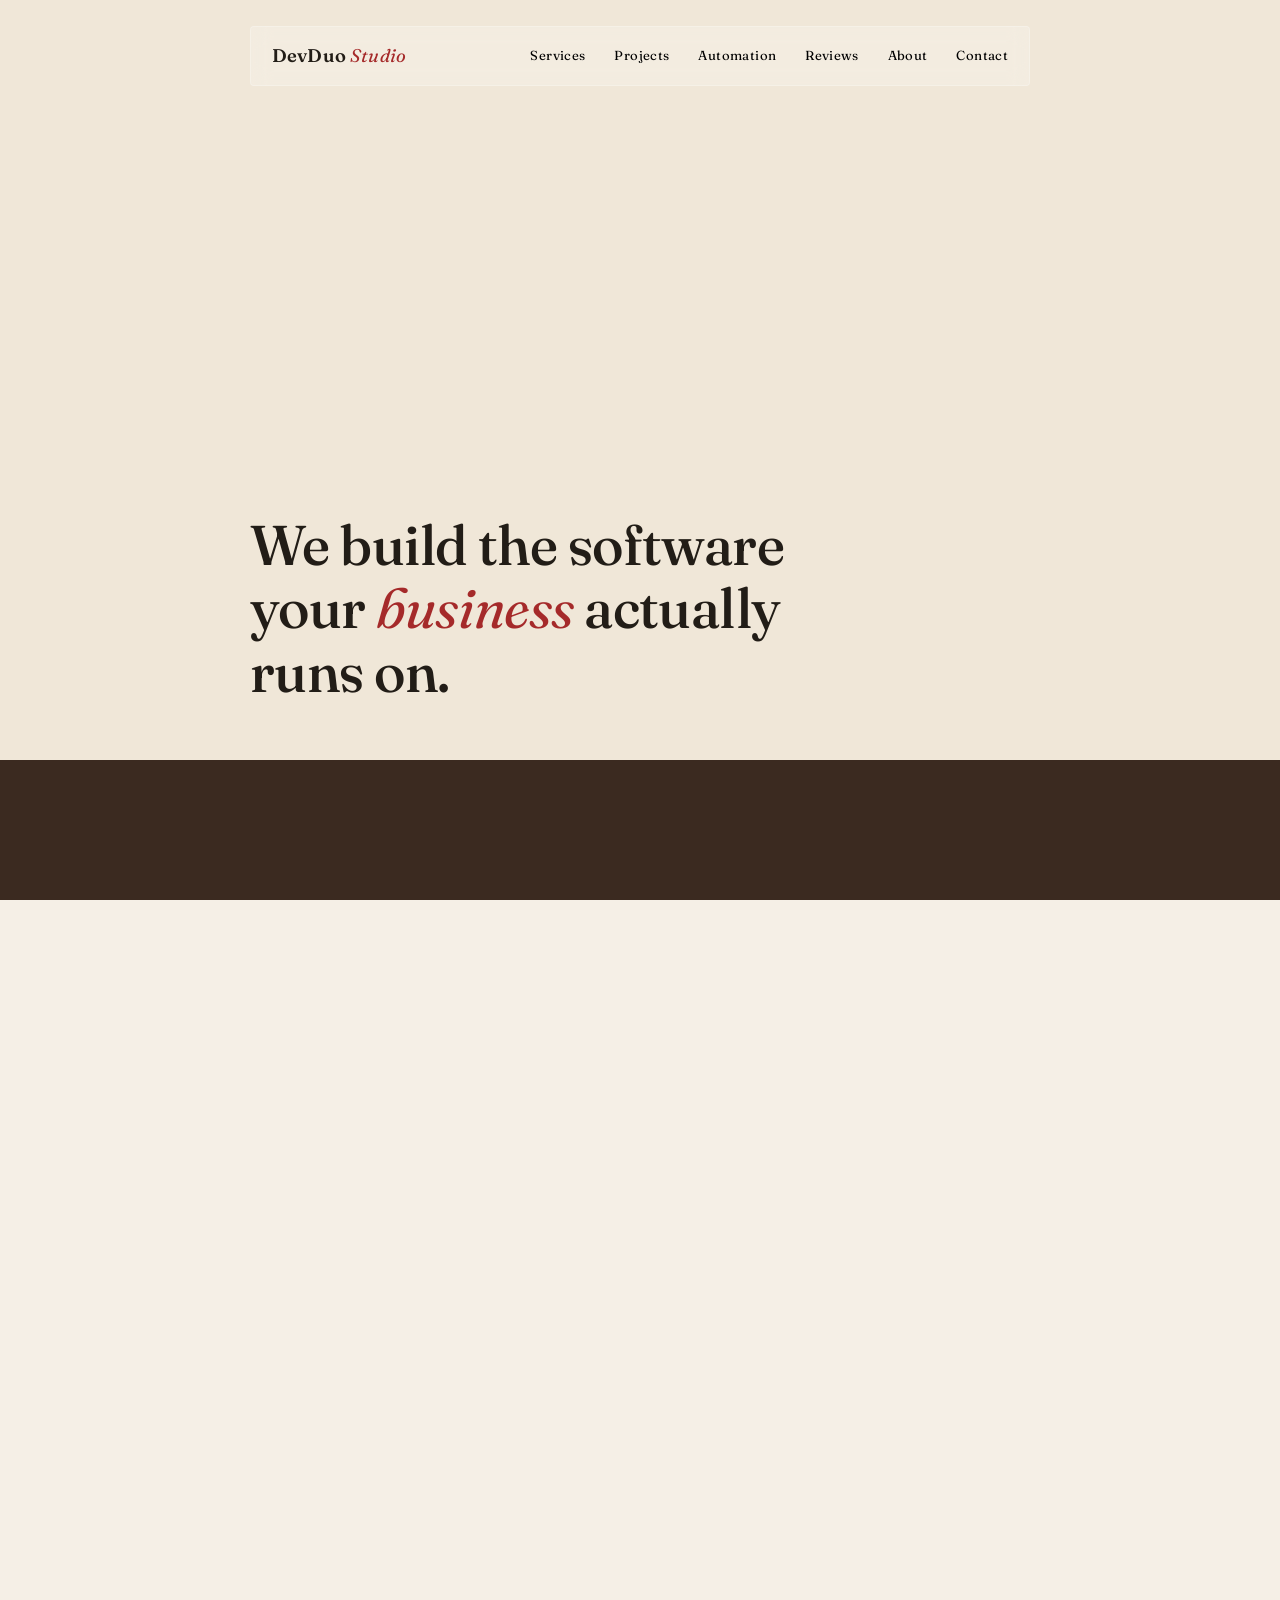
<file: index.html>
<!DOCTYPE html>
<html lang="en">
<head>
    <!-- Google tag (gtag.js) -->
<script async src="https://www.googletagmanager.com/gtag/js?id=G-KCSF0T8MST"></script>
<script>
  window.dataLayer = window.dataLayer || [];
  function gtag(){dataLayer.push(arguments);}
  gtag('js', new Date());

  gtag('config', 'G-KCSF0T8MST');
</script>
  <script type="application/ld+json">
{
  "@context": "https://schema.org",
  "@type": "FAQPage",
  "mainEntity": [
    {
      "@type": "Question",
      "name": "What does DevDuo Studio do?",
      "acceptedAnswer": {"@type": "Answer", "text": "We build custom web apps and automation for businesses, designed around how each business actually works."}
    },
    {
      "@type": "Question",
      "name": "How does the process work?",
      "acceptedAnswer": {"@type": "Answer", "text": "First we understand your business. Then we design and build an AI-integrated app around it and show it to you. Finally we host and maintain it."}
    },
    {
      "@type": "Question",
      "name": "Do you host and maintain the app after building it?",
      "acceptedAnswer": {"@type": "Answer", "text": "Yes. We host it, monitor it, and keep updating it as your business changes."}
    }
  ]
}
</script>
<meta charset="UTF-8">
<meta name="viewport" content="width=device-width, initial-scale=1, viewport-fit=cover">
<title>DevDuo Studio | Custom Web Apps & Business Automation in India</title>
<meta name="description" content="DevDuo Studio builds custom web apps and automation for businesses. We understand your business, build an app for automation of daily time taking tasks, then host and maintain it.">
<link rel="canonical" href="https://devduostudio.com/">

<!-- Favicon (browser tab icon). Put these 3 lines inside <head>, e.g. right after the canonical link -->
<link rel="icon" type="image/svg+xml" href="/favicon.svg">
<link rel="icon" href="/favicon.ico" sizes="any">
<link rel="apple-touch-icon" href="/apple-touch-icon.png">
<meta name="robots" content="index, follow">
<meta name="theme-color" content="#FAF6EF">

<!-- Link previews (WhatsApp, LinkedIn, Facebook) -->
<meta property="og:type" content="website">
<meta property="og:site_name" content="DevDuo Studio">
<meta property="og:title" content="DevDuo Studio | Custom Web Apps & Business Automation">
<meta property="og:description" content="We build the software your business actually runs on.">
<meta property="og:url" content="https://devduostudio.com/">
<meta property="og:image" content="https://devduostudio.com/preview.jpg">
<meta name="twitter:card" content="summary_large_image">
<link rel="preconnect" href="https://fonts.googleapis.com">
<link rel="preconnect" href="https://fonts.gstatic.com" crossorigin>
<link href="https://fonts.googleapis.com/css2?family=Fraunces:ital,opsz,wght@0,9..144,400;0,9..144,500;0,9..144,600;1,9..144,400;1,9..144,500&family=IBM+Plex+Mono:wght@400;500&display=swap" rel="stylesheet">
<!-- Put this in <head>, just BEFORE the <style> tag. It lets the CSS hide .reveal items only when JavaScript is running. -->
<script>document.documentElement.classList.add('js');</script>
<style>
  /* =====================================================================
     DEVDUO STUDIO - STYLES
     Sections are grouped: 1) colours  2) base  3) layout  4) hero/masthead
     5) shared section parts  6) each section  7) footer
     ===================================================================== */

  /* ---------- 1) COLOURS (edit here to re-theme the whole site) ---------- */
  :root{
    /* The two alternating section backgrounds */
    --bg-light:#F5EFE6;          /* light beige sections */
    --bg-dark:#3B2A20;           /* deep brown sections  */

    /* Consistent vertical padding for every section (top and bottom) */
    --section-pad:clamp(3.5rem, 8vw, 6rem);

    /* Original brand colours (hero + masthead still use these) */
    --paper:#FAF6EF; --beige:#F0E7D8;

    /* Default (LIGHT section) text colours.
       Slightly deeper than before so they stay readable on #F5EFE6. */
    --ink:#221D17;               /* main text            */
    --ink-dim:#6B6152;           /* secondary text       */
    --line:#DED0B4;              /* borders / dividers   */
    --gold:#7F5E26;              /* small labels, accent */
    --wine:#5C2A2A;              /* links, highlights    */
    --num-fill:var(--beige);     /* fill of big step numbers */

    box-sizing:border-box;
    padding-top:env(safe-area-inset-top,0px);
    padding-bottom:env(safe-area-inset-bottom,0px);
  }

  /* ---------- 2) BASE ---------- */
  *{box-sizing:inherit; margin:0; padding:0;}
  html{scroll-padding-top:env(safe-area-inset-top,0px);}
  html,body{height:100%;}
  body{
    background:var(--bg-light); color:var(--ink);
    font-family:'Fraunces', Georgia, serif;
    line-height:1.6; -webkit-font-smoothing:antialiased;
  }
  .mono{font-family:'IBM Plex Mono', ui-monospace, monospace;}
  ::selection{ background:var(--gold); color:var(--paper); }

  /* ---------- 3) LAYOUT ---------- */
  /* .page is now full width so section backgrounds can touch both screen edges.
     .wrap is the centred content column that lives inside every section. */
  .page{ width:100%; }
  .wrap{ max-width:860px; margin:0 auto; padding:0 2.5rem; }
  @media (max-width:640px){ .wrap{ padding:0 1.35rem; } }

  /* ---------- 4) MASTHEAD + HERO (unchanged except nav wrapping) ---------- */
  .masthead{
    display:flex; justify-content:space-between; align-items:center; gap:1rem; flex-wrap:wrap;
    background:rgba(250,246,239, .35); border-radius: 4px; 
    padding:.9rem 1.3rem; border:1px solid rgba(255, 255, 255, .25); backdrop-filter: blur(10px); -webkit-backdrop-filter:blur(10px);  
  }
  .masthead .mark{font-size:1.15rem; font-weight:600; letter-spacing:.01em;}
  .masthead .mark em{ color: brown; font-style:italic; font-weight:400; }
  /* NEW: nav can wrap onto a second line on small screens (6 links now) */
  .masthead nav{display:flex; flex-wrap:wrap; gap:.4rem 1.8rem;}
  .masthead nav a{ color:black; text-decoration:none; font-size:.82rem; letter-spacing:.03em; transition:color .15s; }
  .masthead nav a{ background:linear-gradient(currentColor,currentColor) 0 100% / 0 1px no-repeat; transition:color .15s, background-size .3s ease; }
  .masthead nav a:hover, .masthead nav a:focus-visible{ color:var(--wine); background-size:100% 1px; }
  @media (max-width:640px){ .masthead nav{ gap:.4rem 1.1rem; } }

  html, body{
    overflow-x: hidden;
  }
.hero-full{
  position:relative; left:50%; right:50%;
  margin-left:-50vw; margin-right:-50vw; width:100vw;
  overflow:hidden; min-height:min(88vh, 760px);
  display:flex; flex-direction:column;
}
@media (max-width:640px){ .hero-full{ min-height:78vh; } }

.hero-gesture{ position:absolute; inset:0; z-index:0; background:var(--beige); }
.hero-gesture canvas, .hero-gesture video{ position:absolute; inset:0; width:100%; height:100%; object-fit:cover; display:block; transform:scale(1.12); transform-origin: center;}
.hero-scrim{
  position:absolute; inset:0; z-index:1; pointer-events:none;
}

.hero-inner{
  position:relative; z-index:2; flex:1; display:flex; flex-direction:column; justify-content:space-between;
  max-width:860px; width:100%; margin:0 auto; padding:1.6rem 2.5rem 3.5rem;
}
@media (max-width:640px){ .hero-inner{ padding:1.2rem 1.35rem 2.5rem; } }

.hero-content{ max-width:56ch; }
.hero-content h1{
  font-size:clamp(2.3rem,5.2vw,3.5rem); font-weight:500; line-height:1.14; letter-spacing:-.01em;
}
.hero-content h1 em{ font-style:italic; font-weight:400; color: brown; }
.hero-content p{ color:var(--ink-dim); font-size:1.08rem; max-width:46ch; margin-top:1.3rem; }

  /* ---------- 5) SECTIONS: alternating backgrounds ----------
     Every section gets class "section" plus EITHER "section--light" or
     "section--dark". Dark sections simply re-define the colour variables,
     so all text, borders and accents inside them switch to cream automatically.
     To flip a section, swap its class. To change a colour, edit :root above. */
  .section{ padding:var(--section-pad) 0; }

  .section--light{
    background:var(--bg-light);
    color:var(--ink);
  }

  .section--dark{
    --ink:#F5EFE6;                        /* cream text        (contrast ~12:1) */
    --ink-dim:#CDBFAA;                    /* softer cream text (contrast ~7.5:1) */
    --line:rgba(245,239,230,.22);         /* cream borders     */
    --gold:#E0B872;                       /* light gold labels (contrast ~7.3:1) */
    --wine:#F0CFA8;                       /* links / highlights in light tan    */
    --num-fill:transparent;               /* outline-only step numbers          */
    background:var(--bg-dark);
    color:var(--ink);
  }
  .section--dark ::selection{ background:var(--gold); color:var(--bg-dark); }

  /* Section heading with index number (01, 02, ...) */
  h2{
    font-weight:500; font-size:1.55rem; display:flex; align-items:baseline; gap:.7rem;
    border-bottom:1px solid var(--line); padding-bottom:.8rem; margin-bottom:2.2rem;
  }
  h2 .idx{ font-family:'IBM Plex Mono',monospace; font-size:.72rem; color:var(--gold); }

  /* Short intro line under a heading */
  .section-intro{ color:var(--ink-dim); font-size:1.02rem; max-width:60ch; margin:-0.6rem 0 2rem; }

  /* ---------- 6a) SERVICES: 3-step process ---------- */
  .process{ position:relative; }
  .step{
    display:grid; grid-template-columns:3.2rem 1fr auto; gap:1.6rem; align-items:start;
    padding:2rem 0; position:relative;
  }
  .step:first-child{ padding-top:0; }      /* no extra gap under the heading */
  .step:last-child{ padding-bottom:0; }    /* section padding handles the bottom */
  .step + .step{ border-top:1px solid var(--line); }
  .step .n{ font-family:'Fraunces',serif; font-style:italic; font-weight:400; font-size:2.1rem; color:var(--num-fill); -webkit-text-stroke:1px var(--gold); }
  .step h3{ font-weight:600; font-size:1.18rem; }
  .step p{ color:var(--ink-dim); font-size:.98rem; margin-top:.5rem; max-width:54ch; }
  /* phones: the mini screen (.viz) drops under the step text */
  @media (max-width:560px){
    .step{ grid-template-columns:2.4rem 1fr; gap:1rem; }
    .viz{ grid-column:2; width:min(100%, 200px); margin:.9rem 0 0; align-self:start; }
  }

  /* ---------- 6b) PROJECTS: card grid with a swipeable picture gallery ----------
     Each project is an <article class="proj">: pictures on top (.proj-media), text below (.proj-body).
     2 columns on desktop, 1 column on phones. Cards with several pictures get arrows + dots. */
  .proj-grid{ display:grid; grid-template-columns:repeat(2, 1fr); gap:1.8rem 1.6rem; }
  .proj{
    display:flex; flex-direction:column; overflow:hidden; border:1px solid var(--line); border-radius:12px;
    background:#FBF8F2;
    transition:transform .3s ease, border-color .3s ease, box-shadow .3s ease;
  }
  .proj:hover{ transform:translateY(-4px); border-color:var(--gold); box-shadow:0 18px 32px -22px rgba(34,29,23,.6); }

  /* picture area (dark so the screenshots pop) */
  .proj-media{ position:relative; aspect-ratio:1040 / 660; background:var(--bg-dark); }
  .shots{
    position:absolute; inset:0;
    display:flex; overflow-x:auto; scroll-snap-type:x mandatory;
    scrollbar-width:none; -webkit-overflow-scrolling:touch;
  }
  .shots::-webkit-scrollbar{ display:none; }
  .shots img{ flex:0 0 100%; width:100%; height:100%; object-fit:cover; scroll-snap-align:center; }
  .shots:focus-visible{ outline:2px solid var(--gold); outline-offset:-4px; }
  .gal-btn{
    position:absolute; top:50%; transform:translateY(-50%); width:34px; height:34px; border-radius:50%;
    border:1px solid rgba(245,239,230,.55); background:rgba(34,24,18,.62); color:#F5EFE6;
    font-size:20px; line-height:1; cursor:pointer; opacity:0; transition:opacity .2s, background .2s;
  }
  .gal-btn:hover{ background:rgba(34,24,18,.9); }
  .gal-prev{ left:10px; } .gal-next{ right:10px; }
  .proj-media:hover .gal-btn, .proj-media:focus-within .gal-btn{ opacity:1; }
  @media (hover:none){ .gal-btn{ opacity:.85; } }          /* touch screens: always visible */
  .gal-dots{ position:absolute; left:0; right:0; bottom:10px; display:flex; justify-content:center; gap:6px; }
  .gal-dots button{ width:7px; height:7px; padding:0; border:0; border-radius:4px; background:rgba(245,239,230,.5); cursor:pointer; transition:width .25s, background .25s; }
  .gal-dots button.on{ width:20px; background:#E0B872; }
  .proj-media.single .gal-btn, .proj-media.single .gal-dots{ display:none; }

  /* "coming soon" placeholder in place of a picture */
  .proj-media.soon{ display:grid; place-items:center; align-content:center; gap:.8rem; color:#CDBFAA;
    background:radial-gradient(circle at 30% 20%, rgba(224,184,114,.2), transparent 55%), var(--bg-dark); }
  .proj-media.soon svg{ width:74px; height:74px; }
  .proj-media.soon span{ font-family:'IBM Plex Mono',monospace; font-size:.72rem; letter-spacing:.2em; text-transform:uppercase; color:#E0B872; }

  /* text area */
  .proj-body{ display:flex; flex-direction:column; flex:1; padding:1.15rem 1.25rem 1.3rem; }
  .proj-meta{ display:flex; gap:.8rem; font-family:'IBM Plex Mono',monospace; font-size:.7rem; letter-spacing:.06em; color:var(--gold); }
  .proj-meta span + span::before{ content:"·"; margin-right:.8rem; color:var(--ink-dim); }
  .proj h3{ font-weight:600; font-size:1.25rem; margin-top:.5rem; }
  .proj h3 a{ color:var(--ink); text-decoration:none; border-bottom:1px solid var(--line); transition:color .15s, border-color .15s; }
  .proj h3 a:hover, .proj h3 a:focus-visible{ color:var(--wine); border-color:var(--wine); }
  .proj p{ color:var(--ink-dim); font-size:.94rem; margin-top:.5rem; }
  .stack{ margin-top:.85rem; font-family:'IBM Plex Mono',monospace; font-size:.72rem; color:var(--ink-dim); display:flex; gap:.9rem; flex-wrap:wrap; }
  .stack span::before{ content:"·"; margin-right:.5em; color:var(--ink-dim); opacity:.6; }
  .stack span:first-child::before{ content:none; }
  .proj-link{ margin-top:auto; padding-top:1.1rem; font-family:'IBM Plex Mono',monospace; font-size:.78rem; letter-spacing:.04em; color:var(--wine); text-decoration:none; }
  .proj-link:hover, .proj-link:focus-visible{ text-decoration:underline; }

  /* Websites tour: small heading + 3 cards across */
  .subhead{
    display:flex; align-items:center; gap:.9rem; margin:3rem 0 1.3rem;
    font-family:'IBM Plex Mono',monospace; font-weight:500; font-size:.78rem; letter-spacing:.16em; text-transform:uppercase; color:var(--gold);
  }
  .subhead::after{ content:""; flex:1; height:1px; background:var(--line); }

  @media (max-width:760px){
    .proj-grid{ grid-template-columns:1fr; gap:1.5rem; }
  }

  /* ---------- 6c) AUTOMATION & AI: 3 cards ---------- */
  .cards{ display:grid; grid-template-columns:repeat(3, 1fr); gap:1.6rem; }
  .card{ border-top:2px solid var(--gold); padding-top:1rem; transition:transform .3s ease; }
  .card:hover{ transform:translateY(-4px); }
  .card .tag{ font-family:'IBM Plex Mono',monospace; font-size:.72rem; color:var(--gold); }
  .card h3{ font-weight:600; font-size:1.1rem; margin-top:.45rem; }
  .card p{ color:var(--ink-dim); font-size:.94rem; margin-top:.5rem; }
  @media (max-width:760px){
    .cards{ grid-template-columns:1fr; gap:0; }
    .card{ border-top:1px solid var(--line); padding:1.3rem 0; }
    .card:first-child{ border-top:2px solid var(--gold); }
    .card:last-child{ padding-bottom:0; }
  }

  /* ---------- 6d) CLIENT REVIEWS ---------- */
  /* 6-column grid: the two featured reviews take 3 columns each (top row),
     the other reviews take 2 columns each (second row). */
  .reviews{ display:grid; grid-template-columns:repeat(6, 1fr); gap:1.4rem; }
  .review{
    grid-column:span 2;
    border:1px solid var(--line); padding:1.4rem 1.3rem;
    display:flex; flex-direction:column; justify-content:space-between; gap:1.2rem;
    transition:transform .3s ease, border-color .3s ease, box-shadow .3s ease;
  }
  .review--lead{ grid-column:span 3; padding:1.7rem 1.6rem; }
  .review--lead blockquote{ font-size:1.14rem; }
  .review blockquote{ font-style:italic; font-size:1.02rem; line-height:1.55; }
  .review .name{ display:block; font-weight:600; font-size:.98rem; }
  .review .biz{ display:block; font-family:'IBM Plex Mono',monospace; font-size:.72rem; color:var(--gold); margin-top:.2rem; }
  .review:hover{ transform:translateY(-4px); border-color:var(--gold); box-shadow:0 10px 24px -14px rgba(59,42,32,.45); }
  @media (max-width:760px){
    .reviews{ grid-template-columns:1fr; }
    .review, .review--lead{ grid-column:auto; }
  }

  /* ---------- 6e) ABOUT US ---------- */
  .about p{ color:var(--ink-dim); font-size:1.02rem; max-width:60ch; }

  /* Two equal cells (India-based / focus). Uses a grid so both are the same
     width, and a child selector (.ledger-cell) so inner text is NOT padded twice. */
  .ledger-strip{
    display:grid; grid-template-columns:1fr 1fr;
    margin-top:1.8rem; border-top:1px solid var(--line); border-bottom:1px solid var(--line);
  }
  .ledger-cell{ padding:1rem 1.2rem; }
  .ledger-cell:first-child{ padding-left:0; }
  .ledger-cell + .ledger-cell{ border-left:1px solid var(--line); }
  .ledger-cell .num{ font-size:1rem; color:var(--wine); }
  .ledger-cell .lbl{ font-family:'IBM Plex Mono',monospace; font-size:.7rem; color:var(--ink-dim); margin-top:.25rem; }
  @media (max-width:520px){
    .ledger-strip{ grid-template-columns:1fr; }
    .ledger-cell{ padding:.9rem 0; }
    .ledger-cell + .ledger-cell{ border-left:none; border-top:1px solid var(--line); }
  }

  /* Tech stack rows (Frontend / Backend / Infra): same rhythm as the Projects rows */
  .skills{ margin-top:0; }
  .skill-row{
    display:grid; grid-template-columns:6.5rem 1fr; gap:1.2rem;
    padding:.9rem 0; border-top:1px solid var(--line); align-items:baseline;
  }
  .skill-row:first-child{ border-top:none; }
  .skill-row:last-child{ padding-bottom:0; }
  .skill-label{ font-family:'IBM Plex Mono',monospace; font-size:.72rem; color:var(--gold); }
  .skill-tags{
    font-family:'IBM Plex Mono',monospace; font-size:.85rem; color:var(--ink-dim);
    display:flex; flex-wrap:wrap; gap:.9rem;
  }
  .skill-tags span::before{ content:"·"; margin-right:.6em; color:var(--line); }
  .skill-tags span:first-child::before{ content:none; }
  @media (max-width:480px){ .skill-row{ grid-template-columns:4.8rem 1fr; gap:.8rem; } }

  /* ---------- 7) FOOTER / CONTACT (light section) ---------- */
  .footer-inner{
    display:flex; justify-content:space-between; align-items:flex-end; flex-wrap:wrap; gap:1.5rem;
  }
  footer h2{ border:none; padding:0; margin:0 0 .6rem 0; }
  footer p{ color:var(--ink-dim); font-size:.98rem; max-width:40ch; }
  .cta{
    display:inline-block; margin-top:1.2rem; background:var(--wine); color:var(--paper);
    font-family:'IBM Plex Mono',monospace; font-size:.85rem; font-weight:500;
    padding:.8rem 1.4rem; text-decoration:none; transition:background .15s, transform .2s ease;
  }
  .cta:hover, .cta:focus-visible{ background:var(--ink); transform:translateY(-2px); }
  .fineprint{ color:var(--ink-dim); font-size:.75rem; text-align:right; font-family:'IBM Plex Mono',monospace; }
  @media (max-width:640px){ .fineprint{ text-align:left; } }


  /* =====================================================================
     8) "HOW WE WORK" MINI SCREENS (pure CSS + one small inline SVG)
     One tiny animated "screen" per step:
       1 Discover  - a ledger being scanned line by line
       2 Build     - code being typed
       3 Live      - a growth chart drawing upward
     They use --gold / --line, so they follow the section colours.
     Make them bigger/smaller with --vw on .viz. Change speed with the animation durations.
     ===================================================================== */
  .viz{
    --vw:172px; width:var(--vw); flex:none; align-self:center; margin-right:.4rem;
    border:1px solid var(--line); border-radius:8px; overflow:hidden;
    background:transparent; background:color-mix(in srgb, var(--gold) 6%, transparent);
    font-family:'IBM Plex Mono',monospace; color:var(--ink-dim);
  }
  .viz-bar{ display:flex; align-items:center; gap:4px; height:20px; padding:0 8px; border-bottom:1px solid var(--line); }
  .viz-bar i{ width:5px; height:5px; border-radius:50%; background:var(--gold); opacity:.45; }
  .viz-bar b{ margin-left:auto; font-weight:400; font-size:.5rem; letter-spacing:.14em; text-transform:uppercase; color:var(--gold); }
  .viz-body{ position:relative; height:88px; padding:8px 10px; }

  /* --- 1) Discover: rows light up as a scan line passes over them --- */
  .scan .r{
    display:flex; align-items:center; gap:8px; height:14px; margin-bottom:4px; padding:0 4px; border-radius:3px;
    font-size:.56rem; letter-spacing:.04em;
    animation:row-hit 4s linear infinite; animation-delay:calc(.45s + var(--i) * .76s);
  }
  .scan .r em{
    display:block; height:3px; border-radius:2px; margin-left:auto; width:var(--b); background:var(--ink-dim); opacity:.5;
    animation:bar-on 4s linear infinite; animation-delay:calc(.45s + var(--i) * .76s);
  }
  .scanline{
    position:absolute; left:6px; right:6px; top:8px; height:1px; background:var(--gold);
    box-shadow:0 0 8px var(--gold); opacity:0; animation:scan 4s linear infinite;
  }
  @keyframes scan{
    0%{ transform:translateY(0); opacity:0; } 6%{ opacity:1; }
    80%{ transform:translateY(70px); opacity:1; } 90%,100%{ transform:translateY(70px); opacity:0; }
  }
  @keyframes row-hit{
    0%{ background:transparent; }
    4%,18%{ background:rgba(224,184,114,.16); }
    32%,100%{ background:transparent; }
  }
  @keyframes bar-on{
    0%{ background:var(--ink-dim); opacity:.5; }
    4%,22%{ background:var(--gold); opacity:1; }
    36%,100%{ background:var(--ink-dim); opacity:.5; }
  }

  /* --- 2) Build: lines of code type themselves out, then clear and repeat --- */
  .code .ln{
    display:block; white-space:pre; overflow:hidden; width:var(--w);
    font-size:.58rem; line-height:1.5; color:var(--ink-dim);
    animation:type 7s steps(22, end) infinite backwards; animation-delay:calc(var(--i) * .55s);
  }
  .code .ln b{ font-weight:400; color:var(--gold); }       /* keywords */
  .code .ln s{ text-decoration:none; color:var(--wine); }  /* strings / values */
  .caret{ display:inline-block; width:5px; height:10px; margin-left:1px; vertical-align:-1px; background:var(--gold); animation:blink 1s steps(2, start) infinite; }
  @keyframes type{
    0%{ width:0; } 25%{ width:var(--w); } 88%{ width:var(--w); } 94%,100%{ width:0; }
  }
  @keyframes blink{ to{ visibility:hidden; } }

  /* --- 3) Live: bars grow, a line draws upward, the end point pulses --- */
  .grow .viz-body{ padding:8px 10px; }
  .grow svg{ display:block; width:100%; height:100%; overflow:visible; }
  .grow .base{ stroke:var(--line); stroke-width:1; }
  .grow .bar{
    fill:var(--gold); opacity:.25; transform-box:fill-box; transform-origin:50% 100%;
    animation:bar-up 6s ease-out infinite backwards; animation-delay:calc(var(--i) * .1s);
  }
  .grow .trend{
    fill:none; stroke:var(--gold); stroke-width:1.6; stroke-linecap:round; stroke-linejoin:round;
    stroke-dasharray:1; animation:line-draw 6s ease-in-out infinite;
  }
  .grow .end{ fill:var(--wine); animation:dot-in 6s ease-in-out infinite; }
  .grow .ping{ fill:none; stroke:var(--gold); stroke-width:1; opacity:0; transform-box:fill-box; transform-origin:center; animation:ping 6s ease-out infinite; }
  @keyframes bar-up{ 0%{ transform:scaleY(0); } 18%,86%{ transform:scaleY(1); } 94%,100%{ transform:scaleY(0); } }
  @keyframes line-draw{
    0%,10%{ stroke-dashoffset:1; opacity:1; } 55%,86%{ stroke-dashoffset:0; opacity:1; } 94%,100%{ stroke-dashoffset:0; opacity:0; }
  }
  @keyframes dot-in{ 0%,52%{ opacity:0; } 60%,86%{ opacity:1; } 94%,100%{ opacity:0; } }
  @keyframes ping{ 0%,56%{ opacity:0; transform:scale(1); } 62%{ opacity:.8; } 100%{ opacity:0; transform:scale(3.4); } }

  /* =====================================================================
     8b) AUTOMATION STACK (3D scene in the Automation & AI section)
     Four floating layers - DATA, WORKFLOW, AI, APP - with a point of light
     travelling up through them. It gently sways (not a full spin) so the
     labels always stay readable. Tweak: --gap (space between layers),
     --plate (layer size), animation durations.
     ===================================================================== */
  .auto-top{
    display:grid; grid-template-columns:1fr 250px; gap:2rem; align-items:center;
    margin-bottom:2.4rem;
  }
  .auto-top .section-intro{ margin:0; }
  .auto-flow{
    margin-top:1.2rem; font-family:'IBM Plex Mono',monospace; font-size:.72rem;
    letter-spacing:.08em; color:var(--gold);
  }
  .auto-flow span{ color:var(--ink-dim); margin:0 .5em; }

  .stack3d{
    --plate:132px; --gap:44px;
    position:relative; width:100%; height:290px; perspective:1000px;
    display:grid; place-items:center;
  }
  .stack-scene{
    position:relative; width:var(--plate); height:var(--plate);
    transform-style:preserve-3d;
    transform:translateY(24px) rotateX(62deg) rotateZ(-35deg);
    animation:stack-sway 10s ease-in-out infinite alternate;
  }
  @keyframes stack-sway{
    from{ transform:translateY(24px) rotateX(62deg) rotateZ(-50deg); }
    to  { transform:translateY(24px) rotateX(62deg) rotateZ(-20deg); }
  }

  /* each layer floats up and down a few pixels, out of step with the others */
  .plate{
    position:absolute; inset:0; border-radius:14px;
    border:1px solid var(--gold);
    background:transparent; background:color-mix(in srgb, var(--gold) 7%, transparent);
    display:flex; align-items:flex-end; justify-content:flex-start; padding:9px 11px;
    font-family:'IBM Plex Mono',monospace; font-size:.58rem; letter-spacing:.14em; color:var(--gold);
    transform:translateZ(var(--z, 0px));            /* resting position (also used if animation is off) */
    animation:plate-bob 6s ease-in-out infinite;
  }
  .plate::after{                     /* small node in the middle of every layer */
    content:""; position:absolute; left:50%; top:50%; width:8px; height:8px; margin:-4px;
    border-radius:50%; background:var(--gold); opacity:.35;
    animation:node-pulse 4.2s linear infinite; animation-delay:var(--pd, 0s);
  }
  .plate.p1{ --z:0px;                         --pd:.2s;  animation-delay:0s;    }
  .plate.p2{ --z:var(--gap);                  --pd:1.2s; animation-delay:-1.5s; }
  .plate.p3{ --z:calc(var(--gap) * 2);        --pd:2.2s; animation-delay:-3s;   }
  .plate.p4{ --z:calc(var(--gap) * 3);        --pd:3.1s; animation-delay:-4.5s; border-style:solid; background:color-mix(in srgb, var(--gold) 14%, transparent); }
  @keyframes plate-bob{
    0%,100%{ transform:translateZ(var(--z)); }
    50%    { transform:translateZ(calc(var(--z) + 9px)); }
  }
  @keyframes node-pulse{
    0%,12%  { opacity:1; transform:scale(1.9); box-shadow:0 0 14px var(--gold); }
    30%,100%{ opacity:.35; transform:scale(1);  box-shadow:none; }
  }

  /* the point of light that rises through all four layers */
  .packet{
    position:absolute; left:50%; top:50%; width:10px; height:10px; margin:-5px;
    border-radius:50%; background:var(--wine); box-shadow:0 0 16px 2px var(--gold);
    animation:packet-rise 4.2s linear infinite;
  }
  @keyframes packet-rise{
    0%   { transform:translateZ(0);                  opacity:0; }
    6%   { opacity:1; }
    74%  { transform:translateZ(calc(var(--gap) * 3)); opacity:1; }
    82%,100%{ transform:translateZ(calc(var(--gap) * 3 + 20px)); opacity:0; }
  }
  /* soft floor shadow under the stack */
  .stack3d::after{
    content:""; position:absolute; left:50%; bottom:6px; width:150px; height:26px; margin-left:-75px;
    background:radial-gradient(ellipse at center, rgba(0,0,0,.35), transparent 70%); opacity:.6;
    animation:shadow-breathe 10s ease-in-out infinite alternate;
  }
  @keyframes shadow-breathe{ from{ transform:scaleX(.9); } to{ transform:scaleX(1.08); } }

  @media (max-width:760px){
    .auto-top{ grid-template-columns:1fr; gap:.5rem; }
    .stack3d{ --plate:116px; --gap:38px; height:260px; }
  }


  /* =====================================================================
     8c) WEBSITES TOUR - curated 3D walk-through of each site
     A tilted, floating browser window glides through the best sections of the site
     (soft crossfade + slow zoom), with a section label and a progress bar underneath.
     It tilts toward the mouse, sways gently and swings into place when scrolled to.
     Pictures: images/tour-<site>-<n>.webp (1600 x 909). Add/remove <img class="slide"> + a .tour-seg to change the sections.
     ===================================================================== */
  .tour-row{
    display:grid; grid-template-columns:minmax(0, .78fr) minmax(0, 1.45fr); gap:2rem; align-items:center;
    padding:2.4rem 0; border-top:1px solid var(--line);
  }
  .subhead + .tour-row{ border-top:0; padding-top:.4rem; }
  .tour-row.flip{ grid-template-columns:minmax(0, 1.45fr) minmax(0, .78fr); }      /* mirrored row: window on the left */
  .tour-row.flip .tour-copy{ order:2; }
  .tour-copy h3{ font-weight:600; font-size:1.4rem; margin-top:.5rem; }
  .tour-copy h3 a{ color:var(--ink); text-decoration:none; border-bottom:1px solid var(--line); transition:color .15s, border-color .15s; }
  .tour-copy h3 a:hover, .tour-copy h3 a:focus-visible{ color:var(--wine); border-color:var(--wine); }
  .tour-copy p{ color:var(--ink-dim); font-size:.97rem; margin-top:.6rem; }
  .tour-pages{ list-style:none; display:flex; flex-wrap:wrap; gap:.45rem; margin-top:1rem; }
  .tour-pages li{ font-family:'IBM Plex Mono',monospace; font-size:.7rem; letter-spacing:.04em; padding:.3rem .65rem; border:1px solid var(--line); border-radius:999px; color:var(--ink-dim); }
  .tour-copy .proj-link{ display:inline-block; margin-top:1.1rem; padding-top:0; }

  /* the dark stage the window floats on */
  .tour-stage{
    position:relative; perspective:1500px; overflow:hidden; border-radius:16px; padding:2.4rem 1.7rem 1.4rem;
    background:radial-gradient(circle at 22% 12%, rgba(224,184,114,.28), transparent 55%), radial-gradient(circle at 90% 95%, rgba(240,207,168,.12), transparent 50%), linear-gradient(160deg,#4A352A,#33241B);
  }
  .tour-stage::before{ content:""; position:absolute; inset:0; background-image:radial-gradient(rgba(245,239,230,.08) 1.2px, transparent 1.4px); background-size:22px 22px; pointer-events:none; }
  .tour-tilt{
    --ry:-12deg; --rx:4deg; position:relative; transform-style:preserve-3d;
    transform:rotateY(var(--ry)) rotateX(var(--rx));
    transition:transform 1.3s cubic-bezier(.2,.8,.2,1);
  }
  .tour-row.flip .tour-tilt{ --ry:12deg; }
  .tour-stage.live .tour-tilt{ transition:transform .25s ease-out; }       /* follows the mouse quickly once it has arrived */
  .tour-sway{ position:relative; transform-style:preserve-3d; animation:tour-sway 6s ease-in-out infinite alternate; }
  .tour-sway::before{                       /* thin gold outline floating behind the window = depth */
    content:""; position:absolute; inset:16px -16px -16px 16px; border-radius:12px;
    border:1px solid rgba(224,184,114,.5); transform:translateZ(-46px); pointer-events:none;
  }
  @keyframes tour-sway{ from{ transform:translateY(0) rotateZ(-.5deg); } to{ transform:translateY(-8px) rotateZ(.5deg); } }

  .tour-frame{
    position:relative; overflow:hidden; border-radius:12px; background:#FAF6EF;
    box-shadow:0 44px 60px -26px rgba(0,0,0,.7), 0 0 0 1px rgba(255,255,255,.12);
  }
  .tour-frame::after{ content:""; position:absolute; inset:0; pointer-events:none; background:linear-gradient(115deg, rgba(255,255,255,.14), transparent 38%); }
  .tour-bar{ display:flex; align-items:center; gap:6px; height:26px; padding:0 11px; background:#EDE4D3; border-bottom:1px solid #D9CCB2; }
  .tour-bar i{ width:8px; height:8px; border-radius:50%; background:#C9B896; }
  .tour-bar .url{ margin-left:9px; height:16px; padding:0 10px; display:flex; align-items:center; border-radius:8px; background:#FAF6EF; font-family:'IBM Plex Mono',monospace; font-size:.6rem; color:#6B6152; }

  /* the pictures: stacked, one visible at a time */
  .tour-view{ position:relative; aspect-ratio:1600 / 909; overflow:hidden; background:#EDE4D3; }
  .slide{
    position:absolute; inset:0; width:100%; height:100%; object-fit:cover; opacity:0;
    transition:opacity .9s ease; transform-origin:30% 35%;
  }
  .slide.on{ opacity:1; animation:tour-kb 6s ease-out forwards; }
  .slide.on:nth-child(even){ transform-origin:70% 60%; }
  @keyframes tour-kb{ from{ transform:scale(1); } to{ transform:scale(1.06); } }   /* slow, gentle zoom */
  .tour-stage:hover .slide.on{ animation-play-state:paused; }

  /* label + progress under the window (stays flat, not tilted) */
  .tour-ui{ position:relative; margin-top:1.35rem; }
  .tour-cap{
    font-family:'IBM Plex Mono',monospace; font-size:.7rem; letter-spacing:.14em; text-transform:uppercase; color:#E0B872; min-height:1.2em;
  }
  .tour-cap.swap{ animation:cap-in .5s ease; }
  @keyframes cap-in{ from{ opacity:0; transform:translateY(5px); } to{ opacity:1; transform:none; } }
  .tour-segs{ display:flex; gap:6px; margin-top:.55rem; }
  .tour-seg{ flex:1; padding:7px 0; border:0; background:none; cursor:pointer; }
  .tour-seg i{ display:block; position:relative; height:3px; border-radius:2px; overflow:hidden; background:rgba(245,239,230,.22); }
  .tour-seg i::after{ content:""; position:absolute; inset:0; background:#E0B872; transform:scaleX(0); transform-origin:left; }
  .tour-seg.done i::after{ transform:scaleX(1); }
  .tour-seg.on i::after{ animation:tour-fill 4s linear forwards; }
  .tour-seg:focus-visible{ outline:2px solid #E0B872; outline-offset:2px; border-radius:3px; }
  @keyframes tour-fill{ to{ transform:scaleX(1); } }
  .tour-stage:not(.playing) .tour-seg.on i::after, .tour-stage:hover .tour-seg.on i::after{ animation-play-state:paused; }

  /* swing-in when scrolled to (only when JavaScript is on) */
  .js .tour-stage{ opacity:0; transition:opacity 1s ease; }
  .js .tour-row.in .tour-stage{ opacity:1; }
  .js .tour-row:not(.in) .tour-tilt{ transform:rotateY(calc(var(--ry) * 2.7)) rotateX(15deg) translateZ(-170px); }

  /* compact card for the magazine site */
  .mini-site{
    display:grid; grid-template-columns:230px 1fr; gap:1.4rem; align-items:center; margin-top:.6rem; padding:1.1rem;
    border:1px solid var(--line); border-radius:12px; background:#FBF8F2; transition:border-color .3s, box-shadow .3s;
  }
  .mini-site:hover{ border-color:var(--gold); box-shadow:0 14px 28px -22px rgba(34,29,23,.6); }
  .mini-shots{ position:relative; aspect-ratio:1600 / 909; border-radius:8px; overflow:hidden; border:1px solid var(--line); background:#EDE4D3; }
  .mini-shots img{ position:absolute; inset:0; width:100%; height:100%; object-fit:cover; animation:mini-fade 9s ease-in-out infinite; }
  .mini-shots img:nth-child(2){ animation-delay:-4.5s; }
  @keyframes mini-fade{ 0%,40%{ opacity:1; } 50%,90%{ opacity:0; } 100%{ opacity:1; } }
  .mini-site h3{ font-weight:600; font-size:1.1rem; margin-top:.4rem; }
  .mini-site h3 a{ color:var(--ink); text-decoration:none; border-bottom:1px solid var(--line); }
  .mini-site h3 a:hover{ color:var(--wine); border-color:var(--wine); }
  .mini-site p{ color:var(--ink-dim); font-size:.9rem; margin-top:.4rem; }
  .mini-site .proj-link{ display:inline-block; margin-top:.8rem; padding-top:0; }

  @media (max-width:760px){
    .tour-row, .tour-row.flip{ grid-template-columns:1fr; gap:1.3rem; padding:1.8rem 0; }
    .tour-stage{ order:-1; padding:2rem 1.5rem 1.2rem; }
    .tour-row.flip .tour-copy{ order:0; }
    .mini-site{ grid-template-columns:1fr; }
  }

  /* =====================================================================
     9) MORE ANIMATION
     - Hero text fades up on load
     - Everything marked .reveal fades/slides up when scrolled into view
       (the small script at the bottom of the page adds the .in class)
     - Cards / reviews lift on hover (see sections 6c, 6d)
     ===================================================================== */
  @keyframes rise{ from{ opacity:0; transform:translateY(26px); } to{ opacity:1; transform:none; } }
  .masthead{ animation:rise .8s cubic-bezier(.2,.7,.2,1) backwards; }
  .hero-content h1{ animation:rise 1s .25s cubic-bezier(.2,.7,.2,1) backwards; }

  /* Only hide .reveal items when JavaScript is running (the "js" class is set in <head>),
     so the page is still fully visible if JS is off. */
  .js .reveal{ opacity:0; }
  .js .reveal.in{ opacity:1; animation:rise .8s cubic-bezier(.2,.7,.2,1) var(--d, 0s) backwards; }

  /* Respect people who ask their device for less motion: no spinning, no sliding */
  @media (prefers-reduced-motion: reduce){
    *, *::before, *::after{ animation:none !important; transition:none !important; }
    .js .reveal{ opacity:1 !important; }
  }
</style>
<script type="application/ld+json">
{
  "@context": "https://schema.org",
  "@type": "ProfessionalService",
  "name": "DevDuo Studio",
  "url": "https://devduostudio.com/",
  "description": "Custom web apps and business automation for businesses",
  "email": "devduostudio26@gmail.com",
  "sameAs": [
  "https://www.linkedin.com/company/your-page",
  "https://github.com/your-username"
]
}
</script>
</head>
<body>
<div class="page">

 <div class="hero-full">
  <div class="hero-gesture" aria-hidden="true">
    <video autoplay muted loop playsinline preload="metadata">
      <source src="Man_watches_celestial_wave_20260926131211.mp4" type="video/mp4">
    </video>
  </div>
  <div class="hero-scrim" aria-hidden="true"></div>

  <div class="hero-inner">
    <div class="masthead">
      <div class="mark">DevDuo <em>Studio</em></div>
      <!-- Navigation: order matches the new page order -->
      <nav>
        <a href="#services">Services</a>
        <a href="#projects">Projects</a>
        <a href="#automation">Automation</a>
        <a href="#reviews">Reviews</a>
        <a href="#about">About</a>
        <a href="#contact">Contact</a>
      </nav>
    </div>

    <div class="hero-content">
      <h1>We build the software your <em>business</em> actually runs on.</h1>
    </div>
  </div>
</div>

  <!-- =====================================================================
       SECTIONS (new order). Backgrounds alternate: hero (light) -> dark -> light -> ...
       Swap "section--light" / "section--dark" on any <section> to flip its colours.
       ===================================================================== -->

  <!-- 01 HOW WE WORK (dark) -->
  <section id="services" class="section section--dark">
    <div class="wrap">
      <h2 class="reveal"><span class="idx">01</span> How we work</h2>

      <div class="process">
        <div class="step reveal">
          <div class="n">1</div>
          <div>
            <h3>We understand your business</h3>
            <p>Before any code, we learn how your bills, guests, and stock actually move — the parts of your day that eat the most time and the ones you'd never trust to a template.</p>
          </div>
          <!-- Mini screen 1: a ledger being scanned (bills, stock, guests, dues) -->
          <div class="viz scan" aria-hidden="true">
            <div class="viz-bar"><i></i><i></i><i></i><b>discover</b></div>
            <div class="viz-body">
              <span class="r" style="--i:0;--b:46%">bills<em></em></span>
              <span class="r" style="--i:1;--b:32%">stock<em></em></span>
              <span class="r" style="--i:2;--b:56%">guests<em></em></span>
              <span class="r" style="--i:3;--b:38%">dues<em></em></span>
              <u class="scanline"></u>
            </div>
          </div>
        </div>
        <div class="step reveal">
          <div class="n">2</div>
          <div>
            <h3>We design &amp; curate</h3>
            <p>A personalised, AI-integrated app built around how you actually work — not a generic dashboard. We walk you through it before anything ships.</p>
          </div>
          <!-- Mini screen 2: code typing itself out (the app being built) -->
          <div class="viz code" aria-hidden="true">
            <div class="viz-bar"><i></i><i></i><i></i><b>build</b></div>
            <div class="viz-body">
              <span class="ln" style="--i:0;--w:17ch"><b>def</b> run(invoice):</span>
              <span class="ln" style="--i:1;--w:21ch">  <b>if</b> invoice.overdue:</span>
              <span class="ln" style="--i:2;--w:19ch">    send_reminder()</span>
              <span class="ln" style="--i:3;--w:21ch">  sync_sheet(invoice)</span>
              <span class="ln" style="--i:4;--w:19ch">  <b>return</b> <s>"ok"</s><i class="caret"></i></span>
            </div>
          </div>
        </div>
        <div class="step reveal">
          <div class="n">3</div>
          <div>
            <h3>We host &amp; service it</h3>
            <p>Live, monitored, and maintained — we stay on as your business changes, so the software keeps up with you.</p>
          </div>
          <!-- Mini screen 3: growth chart drawing upward (the live app and the business growing) -->
          <div class="viz grow" aria-hidden="true">
            <div class="viz-bar"><i></i><i></i><i></i><b>growth</b></div>
            <div class="viz-body">
              <svg viewBox="0 0 148 72" preserveAspectRatio="xMidYMid meet">
                <path class="base" d="M0 71.5H148"/>
                <rect class="bar" style="--i:0" x="6" y="60" width="12" height="12" rx="2"/>
                <rect class="bar" style="--i:1" x="27" y="56" width="12" height="16" rx="2"/>
                <rect class="bar" style="--i:2" x="48" y="52" width="12" height="20" rx="2"/>
                <rect class="bar" style="--i:3" x="69" y="46" width="12" height="26" rx="2"/>
                <rect class="bar" style="--i:4" x="90" y="40" width="12" height="32" rx="2"/>
                <rect class="bar" style="--i:5" x="111" y="32" width="12" height="40" rx="2"/>
                <rect class="bar" style="--i:6" x="132" y="22" width="12" height="50" rx="2"/>
                <polyline class="trend" pathLength="1" points="12,50 33,46 54,42 75,36 96,30 117,22 138,12"/>
                <circle class="ping" cx="138" cy="12" r="3"/>
                <circle class="end" cx="138" cy="12" r="3"/>
              </svg>
            </div>
          </div>
        </div>
      </div>
    </div>
  </section>

  <!-- 02 PROJECTS (light) -->
  <!-- Picture notes: Bill Tracker and Expense Tracker pictures are real screenshots (sample data).
       Work Together and Invoice Reminder pictures are illustrations - swap in real screenshots when you have them
       (files are in /images, ~1040 x 660). -->
  <section id="projects" class="section section--light">
    <div class="wrap">
      <h2 class="reveal"><span class="idx">02</span> Few of our Projects</h2>

      <div class="proj-grid">
      <!-- RESTAURANT INVENTORY. Not linked: it is a live system for a working restaurant. Pictures are real screenshots (vendor phone numbers blurred). -->
      <article class="proj reveal">
        <div class="proj-media">
          <div class="shots" tabindex="0" aria-label="Restaurant Inventory &amp; Procurement pictures. Swipe or use the arrow buttons.">
          <img src="images/restaurant-inventory-intro.webp" width="1040" height="660" loading="lazy" decoding="async" alt="Restaurant Inventory app: the ten modules - dashboard, items, vendors, incoming stock, kitchen issue, waste, vendor payment, ledger, deleted items and CSV import - for multiple outlets">
          <img src="images/restaurant-inventory-1.webp" width="1040" height="660" loading="lazy" decoding="async" alt="Restaurant Inventory app: Vendor Master with vendor dues and ledger (real screenshot, phone numbers blurred)">
          <img src="images/restaurant-inventory-2.webp" width="1040" height="660" loading="lazy" decoding="async" alt="Restaurant Inventory app: choose between multiple outlets and import items and vendors from Excel (real screenshot)">
          </div>
          <button class="gal-btn gal-prev" type="button" aria-label="Previous picture">‹</button>
          <button class="gal-btn gal-next" type="button" aria-label="Next picture">›</button>
          <div class="gal-dots"></div>
        </div>
        <div class="proj-body">
          <div class="proj-meta"><span>2026</span><span>Live app</span></div>
          <h3>Restaurant Inventory &amp; Procurement</h3>
          <p>Multi-outlet stock, kitchen issues, waste and a vendor ledger with running due balances, plus Excel import — live on an AWS server for a working restaurant.</p>
          <div class="stack"><span>Node</span><span>Express</span><span>SQLite</span><span>AWS EC2</span></div>
        </div>
      </article>

      <!-- WORK TOGETHER. Picture is an illustration. Replace with a real screenshot when you have one. -->
      <article class="proj reveal">
        <div class="proj-media">
          <div class="shots" tabindex="0" aria-label="Work Together App pictures. Swipe or use the arrow buttons.">
          <img src="images/work-together-1.webp" width="1040" height="660" loading="lazy" decoding="async" alt="Illustration of the Work Together app: a shared task list, weekly progress ring and pod members">
          <img src="images/work-together-2.webp" width="1040" height="660" loading="lazy" decoding="async" alt="Illustration of the Work Together app: create a pod or join with an invite code">
          <img src="images/work-together-3.webp" width="1040" height="660" loading="lazy" decoding="async" alt="Illustration of the Work Together app: calendar export and import with shared tasks">
          </div>
          <button class="gal-btn gal-prev" type="button" aria-label="Previous picture">‹</button>
          <button class="gal-btn gal-next" type="button" aria-label="Next picture">›</button>
          <div class="gal-dots"></div>
        </div>
        <div class="proj-body">
          <div class="proj-meta"><span>2026</span><span>Live app</span></div>
          <h3><a href="https://together-app-idqm.onrender.com/" target="_blank" rel="noopener">Work Together App</a></h3>
          <p>Create a private “pod” with your partner or team, share tasks and watch them get done together.</p>
          <div class="stack"><span>Python</span><span>Render</span><span>HTML</span><span>CSS</span></div>
        <a class="proj-link" href="https://together-app-idqm.onrender.com/" target="_blank" rel="noopener">View live app ↗</a>
        </div>
      </article>

      <article class="proj reveal">
        <div class="proj-media">
          <div class="shots" tabindex="0" aria-label="Expense Tracker pictures. Swipe or use the arrow buttons.">
          <img src="images/expense-tracker-1.webp" width="1040" height="660" loading="lazy" decoding="async" alt="Expense Tracker app: add-expense form and expense list (sample data)">
          <img src="images/expense-tracker-2.webp" width="1040" height="660" loading="lazy" decoding="async" alt="Expense Tracker summary: category totals in percent with a bar chart (sample data)">
          <img src="images/expense-tracker-3.webp" width="1040" height="660" loading="lazy" decoding="async" alt="Expense Tracker list with filters for date range and category (sample data)">
          </div>
          <button class="gal-btn gal-prev" type="button" aria-label="Previous picture">‹</button>
          <button class="gal-btn gal-next" type="button" aria-label="Next picture">›</button>
          <div class="gal-dots"></div>
        </div>
        <div class="proj-body">
          <div class="proj-meta"><span>2026</span><span>Live app</span></div>
          <h3><a href="https://noobiceps.github.io/expense-tracker/" target="_blank" rel="noopener">Expense Tracker</a></h3>
          <p>Add and categorise expenses, see category totals as a percentage breakdown with a chart, and filter by date or category.</p>
          <div class="stack"><span>Vanilla JS</span><span>Chart</span><span>GitHub Pages</span><span>HTML</span><span>CSS</span></div>
        <a class="proj-link" href="https://noobiceps.github.io/expense-tracker/" target="_blank" rel="noopener">View live app ↗</a>
        </div>
      </article>

      <article class="proj reveal">
        <div class="proj-media">
          <div class="shots" tabindex="0" aria-label="Bill Tracker pictures. Swipe or use the arrow buttons.">
          <img src="images/bill-tracker-1.webp" width="1040" height="660" loading="lazy" decoding="async" alt="Bill Tracker dashboard on a phone with totals popup (sample data)">
          <img src="images/bill-tracker-2.webp" width="1040" height="660" loading="lazy" decoding="async" alt="Bill Tracker due-soon and overdue notifications (sample data)">
          <img src="images/bill-tracker-3.webp" width="1040" height="660" loading="lazy" decoding="async" alt="Bill Tracker calendar highlighting due dates (sample data)">
          </div>
          <button class="gal-btn gal-prev" type="button" aria-label="Previous picture">‹</button>
          <button class="gal-btn gal-next" type="button" aria-label="Next picture">›</button>
          <div class="gal-dots"></div>
        </div>
        <div class="proj-body">
          <div class="proj-meta"><span>2026</span><span>Live app</span></div>
          <h3><a href="https://noobiceps.github.io/Bill-Tracker-App/" target="_blank" rel="noopener">Bill Tracker</a></h3>
          <p>Tracks due dates and autopay status for every bill, with a 3-day due-soon flag, due-date calendar and monthly summary.</p>
          <div class="stack"><span>Vanilla JS</span><span>Express</span><span>SQLite</span></div>
        <a class="proj-link" href="https://noobiceps.github.io/Bill-Tracker-App/" target="_blank" rel="noopener">View live app ↗</a>
        </div>
      </article>

      <!-- INVOICE REMINDER. Not linked: the link is the private n8n editor. Pictures are illustrations. -->
      <article class="proj reveal">
        <div class="proj-media">
          <div class="shots" tabindex="0" aria-label="Automated Invoice Reminder pictures. Swipe or use the arrow buttons.">
          <img src="images/invoice-reminder-1.webp" width="1040" height="660" loading="lazy" decoding="async" alt="Illustration: Google Sheet to n8n workflow to client email">
          <img src="images/invoice-reminder-2.webp" width="1040" height="660" loading="lazy" decoding="async" alt="Illustration of an automatic polite invoice reminder email">
          </div>
          <button class="gal-btn gal-prev" type="button" aria-label="Previous picture">‹</button>
          <button class="gal-btn gal-next" type="button" aria-label="Next picture">›</button>
          <div class="gal-dots"></div>
        </div>
        <div class="proj-body">
          <div class="proj-meta"><span>2026</span><span>Automation</span></div>
          <h3>Automated Invoice Reminder</h3>
          <p>An n8n workflow that reads a Google Sheet of invoices and emails clients a polite follow-up on anything outstanding, on demand.</p>
          <div class="stack"><span>n8n</span><span>Google Sheets</span><span>Email</span></div>
        </div>
      </article>

      <!-- QR GUEST FEEDBACK (coming soon): no picture yet, shows a placeholder -->
      <article class="proj reveal">
        <div class="proj-media soon" aria-hidden="true">
          <svg viewBox="0 0 74 74" fill="none" stroke="#E0B872" stroke-width="3"><rect x="6" y="6" width="22" height="22" rx="3"/><rect x="46" y="6" width="22" height="22" rx="3"/><rect x="6" y="46" width="22" height="22" rx="3"/><path d="M13 13h8v8h-8zM53 13h8v8h-8zM13 53h8v8h-8z" fill="#E0B872" stroke="none"/><path d="M40 8v14M40 34h12M34 46h10M54 46v8M44 56v12M60 60h8M34 66h4" stroke-linecap="round"/></svg>
          <span>Coming soon</span>
        </div>
        <div class="proj-body">
          <div class="proj-meta"><span>Soon</span><span>In progress</span></div>
          <h3>QR Guest Feedback</h3>
          <p>Scan at checkout — happy guests get steered to a public review, while low ratings stay internal and pop up on your WhatsApp instead of going public.</p>
          <div class="stack"><span>JS</span><span>Python</span><span>SQL</span></div>
        </div>
      </article>

      </div>

      <!-- WEBSITES TOUR: a curated 3D walk-through of each site (stills from screen recordings, cursor removed).
           Each .slide is images/tour-<site>-<n>.webp; every slide needs a matching <button class="tour-seg"> and a data-label. -->
      <h3 class="subhead reveal">Websites we've built</h3>
      <div class="tour-row reveal">
        <div class="tour-copy">
          <div class="proj-meta"><span>2026</span><span>Website</span></div>
          <h3><a href="https://hotelmahal.in/" target="_blank" rel="noopener">Hotel Mahal</a></h3>
          <p>A website for a hotel in Chinsurah, Hooghly — rooms, restaurant and banquet hall with a photo gallery, plus enquiry and WhatsApp buttons.</p>
          <ul class="tour-pages" aria-label="Pages"><li>Rooms</li><li>Restaurant</li><li>Banquet</li><li>Gallery</li><li>Contact</li></ul>
          <a class="proj-link" href="https://hotelmahal.in/" target="_blank" rel="noopener">Visit site ↗</a>
        </div>
        <div class="tour-stage" data-ry="-12">
          <div class="tour-tilt">
            <div class="tour-sway">
              <div class="tour-frame">
                <div class="tour-bar"><i></i><i></i><i></i><span class="url">hotelmahal.in</span></div>
                <div class="tour-view">
                  <img class="slide on" src="images/tour-hotel-mahal-1.webp" width="1600" height="909" loading="lazy" decoding="async" data-label="Welcome" alt="Hotel Mahal website: Welcome">
                  <img class="slide" src="images/tour-hotel-mahal-2.webp" width="1600" height="909" loading="lazy" decoding="async" data-label="Rooms" alt="Hotel Mahal website: Rooms">
                  <img class="slide" src="images/tour-hotel-mahal-3.webp" width="1600" height="909" loading="lazy" decoding="async" data-label="Room gallery" alt="Hotel Mahal website: Room gallery">
                  <img class="slide" src="images/tour-hotel-mahal-4.webp" width="1600" height="909" loading="lazy" decoding="async" data-label="Dining" alt="Hotel Mahal website: Dining">
                  <img class="slide" src="images/tour-hotel-mahal-5.webp" width="1600" height="909" loading="lazy" decoding="async" data-label="Banquet hall" alt="Hotel Mahal website: Banquet hall">
                  <img class="slide" src="images/tour-hotel-mahal-6.webp" width="1600" height="909" loading="lazy" decoding="async" data-label="Contact" alt="Hotel Mahal website: Contact">
                </div>
              </div>
            </div>
          </div>
          <div class="tour-ui">
            <div class="tour-cap" aria-live="off">01 / 06 · Welcome</div>
            <div class="tour-segs"><button class="tour-seg on" type="button" aria-label="Show: Welcome"><i></i></button><button class="tour-seg" type="button" aria-label="Show: Rooms"><i></i></button><button class="tour-seg" type="button" aria-label="Show: Room gallery"><i></i></button><button class="tour-seg" type="button" aria-label="Show: Dining"><i></i></button><button class="tour-seg" type="button" aria-label="Show: Banquet hall"><i></i></button><button class="tour-seg" type="button" aria-label="Show: Contact"><i></i></button></div>
          </div>
        </div>
      </div>

      <div class="tour-row flip reveal">
        <div class="tour-copy">
          <div class="proj-meta"><span>2026</span><span>Website</span></div>
          <h3><a href="https://www.hotelredvelvet.in/" target="_blank" rel="noopener">Hotel Red Velvet</a></h3>
          <p>A website for a hotel in Garifa, Naihati — rooms and suites, amenities, nearby attractions and guest reviews, with Book Now and WhatsApp.</p>
          <ul class="tour-pages" aria-label="Pages"><li>Rooms</li><li>Amenities</li><li>Attractions</li><li>Gallery</li><li>Contact</li></ul>
          <a class="proj-link" href="https://www.hotelredvelvet.in/" target="_blank" rel="noopener">Visit site ↗</a>
        </div>
        <div class="tour-stage" data-ry="12">
          <div class="tour-tilt">
            <div class="tour-sway">
              <div class="tour-frame">
                <div class="tour-bar"><i></i><i></i><i></i><span class="url">hotelredvelvet.in</span></div>
                <div class="tour-view">
                  <img class="slide on" src="images/tour-hotel-red-velvet-1.webp" width="1600" height="909" loading="lazy" decoding="async" data-label="Welcome" alt="Hotel Red Velvet website: Welcome">
                  <img class="slide" src="images/tour-hotel-red-velvet-2.webp" width="1600" height="909" loading="lazy" decoding="async" data-label="About" alt="Hotel Red Velvet website: About">
                  <img class="slide" src="images/tour-hotel-red-velvet-3.webp" width="1600" height="909" loading="lazy" decoding="async" data-label="Suites" alt="Hotel Red Velvet website: Suites">
                  <img class="slide" src="images/tour-hotel-red-velvet-4.webp" width="1600" height="909" loading="lazy" decoding="async" data-label="Facilities" alt="Hotel Red Velvet website: Facilities">
                  <img class="slide" src="images/tour-hotel-red-velvet-5.webp" width="1600" height="909" loading="lazy" decoding="async" data-label="Amenities" alt="Hotel Red Velvet website: Amenities">
                  <img class="slide" src="images/tour-hotel-red-velvet-6.webp" width="1600" height="909" loading="lazy" decoding="async" data-label="Guest reviews" alt="Hotel Red Velvet website: Guest reviews">
                </div>
              </div>
            </div>
          </div>
          <div class="tour-ui">
            <div class="tour-cap" aria-live="off">01 / 06 · Welcome</div>
            <div class="tour-segs"><button class="tour-seg on" type="button" aria-label="Show: Welcome"><i></i></button><button class="tour-seg" type="button" aria-label="Show: About"><i></i></button><button class="tour-seg" type="button" aria-label="Show: Suites"><i></i></button><button class="tour-seg" type="button" aria-label="Show: Facilities"><i></i></button><button class="tour-seg" type="button" aria-label="Show: Amenities"><i></i></button><button class="tour-seg" type="button" aria-label="Show: Guest reviews"><i></i></button></div>
          </div>
        </div>
      </div>

      <!-- Magazine site: kept as a compact card -->
      <div class="mini-site reveal">
        <div class="mini-shots" aria-hidden="true">
          <img src="images/tour-shyam-smriti-1.webp" width="1600" height="909" loading="lazy" decoding="async" alt="">
          <img src="images/tour-shyam-smriti-2.webp" width="1600" height="909" loading="lazy" decoding="async" alt="">
        </div>
        <div>
          <div class="proj-meta"><span>2026</span><span>Website</span></div>
          <h3><a href="https://shyam-smriti.onrender.com/" target="_blank" rel="noopener">Shyam Smriti Magazine</a></h3>
          <p>An online magazine for Sri Gokul Dham — browse the issues, read them online or download the PDF.</p>
          <a class="proj-link" href="https://shyam-smriti.onrender.com/" target="_blank" rel="noopener">Visit site ↗</a>
        </div>
      </div>
      <p class="stack reveal" style="margin-top:1.1rem"><span>JS</span><span>HTML</span><span>CSS Flex &amp; Grid</span><span>Render</span></p>
    </div>
  </section>

  <!-- 03 AUTOMATION & AI (dark) - NEW -->
  <section id="automation" class="section section--dark">
    <div class="wrap">
      <h2 class="reveal"><span class="idx">03</span> Automation &amp; AI</h2>

      <!-- Intro text on the left, 3D "automation stack" scene on the right (stacks under the text on phones) -->
      <div class="auto-top">
        <div>
          <p class="section-intro reveal">The repetitive work in your business doesn't need a person every time. We connect your tools so it runs by itself.</p>
          <p class="auto-flow reveal">DATA<span>→</span>WORKFLOW<span>→</span>AI<span>→</span>APP</p>
        </div>

        <!-- 3D scene: four floating layers with a point of light travelling up through them (purely decorative) -->
        <div class="stack3d reveal" aria-hidden="true">
          <div class="stack-scene">
            <div class="plate p1">DATA</div>
            <div class="plate p2">WORKFLOW</div>
            <div class="plate p3">AI</div>
            <div class="plate p4">APP</div>
            <i class="packet"></i>
          </div>
        </div>
      </div>

      <div class="cards">
        <div class="card reveal">
          <div class="tag">n8n</div>
          <h3>Workflow automation</h3>
          <p>n8n workflows that move data and trigger tasks between your tools, without anyone clicking.</p>
        </div>
        <div class="card reveal">
          <div class="tag">Email</div>
          <h3>Invoice &amp; email follow-ups</h3>
          <p>Overdue invoices get a polite reminder email automatically, so payments don't slip.</p>
        </div>
        <div class="card reveal">
          <div class="tag">Sheets · AI</div>
          <h3>Sheets &amp; AI-assisted tools</h3>
          <p>Google Sheets kept in sync with your apps, plus AI helpers that draft and sort routine work.</p>
        </div>
      </div>
    </div>
  </section>

  <!-- 04 CLIENT REVIEWS (light) -->
  <!-- PLACEHOLDERS: the quote text in ALL of these reviews is sample wording for layout only.
       - R Prasad and S Jaiswal: replace the quote with their real words (and get their OK) before promoting the site.
       - The other three are generic placeholders: replace or delete them when you have real reviews. -->
  <section id="reviews" class="section section--light">
    <div class="wrap">
      <h2 class="reveal"><span class="idx">04</span> Client Reviews</h2>

      <div class="reviews">
        <!-- Featured review 1 -->
        <figure class="review review--lead reveal">
          <blockquote>
            <p>“We got our website quickly, it looks professional and works smoothly on phones. Exactly what we needed.”</p>
          </blockquote>
          <figcaption>
            <span class="name">R Prasad</span>
            <span class="biz">Bought a website</span>
          </figcaption>
        </figure>

        <!-- Featured review 2 -->
        <figure class="review review--lead reveal">
          <blockquote>
            <p>“The approval app removed the back-and-forth. Requests that used to wait on calls now get approved in one place.”</p>
          </blockquote>
          <figcaption>
            <span class="name">S Jaiswal</span>
            <span class="biz">Automated approval app, hotel chain</span>
          </figcaption>
        </figure>

        <figure class="review reveal">
          <blockquote>
            <p>“They took the time to understand how our shop actually runs. The app saves us hours every week.”</p>
          </blockquote>
          <figcaption>
            <span class="name">Rohan S.</span>
            <span class="biz">Owner, local retail store</span>
          </figcaption>
        </figure>

        <figure class="review reveal">
          <blockquote>
            <p>“Stock and vendor dues used to live in notebooks. Now everything is in one place and always up to date.”</p>
          </blockquote>
          <figcaption>
            <span class="name">Meera K.</span>
            <span class="biz">Manager, restaurant</span>
          </figcaption>
        </figure>

        <figure class="review reveal">
          <blockquote>
            <p>“Clear communication, quick fixes, and they stayed on after launch. Easy to work with.”</p>
          </blockquote>
          <figcaption>
            <span class="name">Anil P.</span>
            <span class="biz">Director, small hotel</span>
          </figcaption>
        </figure>
      </div>
    </div>
  </section>

  <!-- 05 ABOUT US (dark) - MOVED here from the top -->
  <section id="about" class="section section--dark about">
    <div class="wrap">
      <h2 class="reveal"><span class="idx">05</span> About us</h2>
      <p class="reveal"><strong>DevDuo Studio is a two-person web development studio in India that builds custom web apps and automation for businesses.</strong> We're two developers who started out running businesses ourselves before we started building software for others. ...</p>

      <!-- Two equal cells. Each cell is .ledger-cell (fixes the old double padding). -->
      <div class="ledger-strip mono reveal">
        <div class="ledger-cell"><div class="num">India</div><div class="lbl">based</div></div>
        <div class="ledger-cell"><div class="num">Automating how businesses run</div><div class="lbl">focus</div></div>
      </div>

      <!-- Tech stack rows -->
      <div class="skills reveal">
        <div class="skill-row">
          <div class="skill-label">Frontend</div>
          <div class="skill-tags"><span>JS</span><span>React</span><span>HTML</span><span>CSS</span></div>
        </div>
        <div class="skill-row">
          <div class="skill-label">Backend</div>
          <div class="skill-tags"><span>Node</span><span>Express</span><span>Flask</span><span>Python</span><span>SQLite</span></div>
        </div>
        <div class="skill-row">
          <div class="skill-label">Infra</div>
          <div class="skill-tags"><span>AWS / Cloud Hosting</span><span>n8n</span></div>
        </div>
      </div>
    </div>
  </section>

  <!-- CONTACT / FOOTER (light) -->
  <footer id="contact" class="section section--light">
    <div class="wrap footer-inner">
      <div class="reveal">
        <h2>Let's talk</h2>
        <p>Tell us what your business is spending too much time tracking by hand.</p>
        <a class="cta" href="mailto:hello@devduo.studio">devduostudio26@gmail.com</a>
      </div>
      <div class="fineprint reveal">Shudh &amp; Ankita<br>DevDuo Studio, est. 2026</div>
    </div>
  </footer>

</div>

<!-- Scroll-reveal: put this just before </body>.
     Adds the class "in" to every .reveal element when it scrolls into view, with a small stagger between siblings. -->
<script>
(function () {
  var items = document.querySelectorAll('.reveal');

  // Very old browsers: just show everything
  if (!('IntersectionObserver' in window)) {
    items.forEach(function (el) { el.classList.add('in'); });
    return;
  }

  // Stagger: siblings inside the same parent animate 0.1s after each other
  items.forEach(function (el) {
    var sibs = Array.prototype.filter.call(el.parentNode.children, function (c) {
      return c.classList.contains('reveal');
    });
    el.style.setProperty('--d', (sibs.indexOf(el) * 0.1) + 's');
  });

  var io = new IntersectionObserver(function (entries) {
    entries.forEach(function (entry) {
      if (entry.isIntersecting) {
        entry.target.classList.add('in');
        io.unobserve(entry.target);   // animate once
      }
    });
  }, { threshold: 0.12, rootMargin: '0px 0px -6% 0px' });

  items.forEach(function (el) { io.observe(el); });
})();
</script>

<!-- Project picture galleries: arrows + dots for cards with more than one picture. Put this next to the script above, before </body>. -->
<script>
(function () {
  document.querySelectorAll('.proj-media').forEach(function (box) {
    var track = box.querySelector('.shots');
    if (!track) return;
    var slides = track.querySelectorAll('img');
    if (slides.length < 2) { box.classList.add('single'); return; }

    var dotsBox = box.querySelector('.gal-dots');
    slides.forEach(function (_, i) {
      var d = document.createElement('button');
      d.type = 'button'; d.setAttribute('aria-label', 'Show picture ' + (i + 1));
      d.addEventListener('click', function () { go(i); });
      dotsBox.appendChild(d);
    });
    var dots = dotsBox.querySelectorAll('button');

    function current() { return Math.round(track.scrollLeft / track.clientWidth); }
    function go(i) {
      i = (i + slides.length) % slides.length;                 // wrap around
      track.scrollTo({ left: i * track.clientWidth, behavior: 'smooth' });
    }
    function mark() { var c = current(); dots.forEach(function (d, i) { d.classList.toggle('on', i === c); }); }

    box.querySelector('.gal-prev').addEventListener('click', function () { go(current() - 1); });
    box.querySelector('.gal-next').addEventListener('click', function () { go(current() + 1); });
    var ticking = false;
    track.addEventListener('scroll', function () {
      if (!ticking) { ticking = true; requestAnimationFrame(function () { mark(); ticking = false; }); }
    });
    mark();
  });
})();
</script>

<!-- Websites tour: steps through the pictures, shows the section label, tilts the 3D window toward the mouse.
     Put this next to the other scripts, before </body>. -->
<script>
(function () {
  var reduce = window.matchMedia('(prefers-reduced-motion: reduce)').matches;
  var canHover = window.matchMedia('(hover: hover)').matches;
  function pad(n) { return (n < 10 ? '0' : '') + n; }

  document.querySelectorAll('.tour-stage').forEach(function (stage) {
    var tilt = stage.querySelector('.tour-tilt');
    var slides = stage.querySelectorAll('.slide');
    var segs = stage.querySelectorAll('.tour-seg');
    var cap = stage.querySelector('.tour-cap');
    var base = parseFloat(stage.getAttribute('data-ry')) || -14;
    var idx = 0;

    // after the swing-in has finished, let the window follow the mouse quickly
    setTimeout(function () { stage.classList.add('live'); }, 1500);

    function show(i) {
      idx = (i + slides.length) % slides.length;
      slides.forEach(function (s, k) { s.classList.toggle('on', k === idx); });
      segs.forEach(function (g, k) { g.classList.remove('on'); g.classList.toggle('done', k < idx); });
      void stage.offsetWidth;                         // restart the progress bar animation
      segs[idx].classList.add('on');
      if (cap) {
        cap.textContent = pad(idx + 1) + ' / ' + pad(slides.length) + ' \u00b7 ' + slides[idx].getAttribute('data-label');
        cap.classList.remove('swap'); void cap.offsetWidth; cap.classList.add('swap');
      }
    }
    segs.forEach(function (g, k) { g.addEventListener('click', function () { show(k); }); });

    // when the progress bar fills, move on to the next picture
    stage.addEventListener('animationend', function (e) {
      if (e.animationName === 'tour-fill' && stage.classList.contains('playing')) { show(idx + 1); }
    });

    // run only while the window is on screen (saves battery)
    if ('IntersectionObserver' in window) {
      new IntersectionObserver(function (entries) {
        entries.forEach(function (e) { stage.classList.toggle('playing', e.isIntersecting); });
      }, { threshold: 0.4 }).observe(stage);
    } else { stage.classList.add('playing'); }

    // mouse tilt (desktop only)
    if (!reduce && canHover) {
      stage.addEventListener('mousemove', function (e) {
        var r = stage.getBoundingClientRect();
        var x = (e.clientX - r.left) / r.width - 0.5;
        var y = (e.clientY - r.top) / r.height - 0.5;
        tilt.style.setProperty('--ry', (base + x * 16) + 'deg');
        tilt.style.setProperty('--rx', (5 - y * 12) + 'deg');
      });
      stage.addEventListener('mouseleave', function () {
        tilt.style.removeProperty('--ry'); tilt.style.removeProperty('--rx');
      });
    }
  });
})();
</script>
</body>
</html>
</file>
